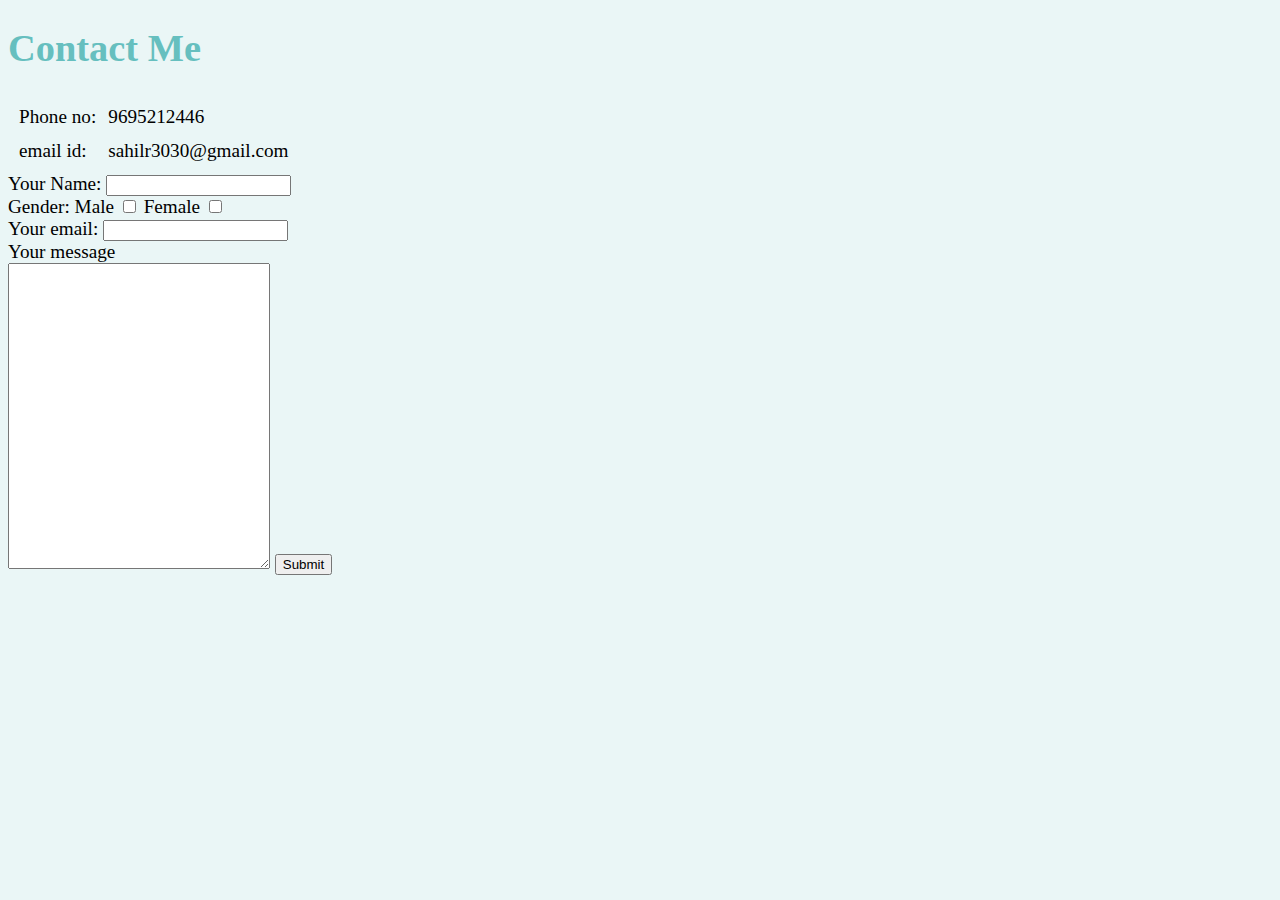
<file: contact.html>
<!DOCTYPE html>
<html lang="en" dir="ltr">
  <head>
    <meta charset="utf-8">
    <link rel="stylesheet" href="CSS/styles.css">
    <title>My contact</title>
  </head>
  <body>
    <h1>Contact Me</h1>
    <table cellspacing="10">
      <tr>
       <td>Phone no:</td>
       <td>9695212446</td>
      </tr>
      <tr>
        <td>email id:</td>
        <td>sahilr3030@gmail.com</td>
      </tr>
    </table>

    <form action="mailto:sahilr3030@gmail.com" method="post" enctype="text/plain">
      <label>Your Name:</label>
      <input type="text" name="name" value=""><br>
      <label>Gender:</label>
      <label>Male</label>
      <input type="checkbox" name="male" value="">
      <label>Female</label>
      <input type="checkbox" name="female" value=""><br>
      <label>Your email:</label>
      <input type="email" name="youremail" value=""><br>
      <label>Your message</label><br>
      <textarea name="yourmsg" rows="20" cols="30"></textarea>
      <input type="submit" >

    </form>
  </body>
</html>
</file>
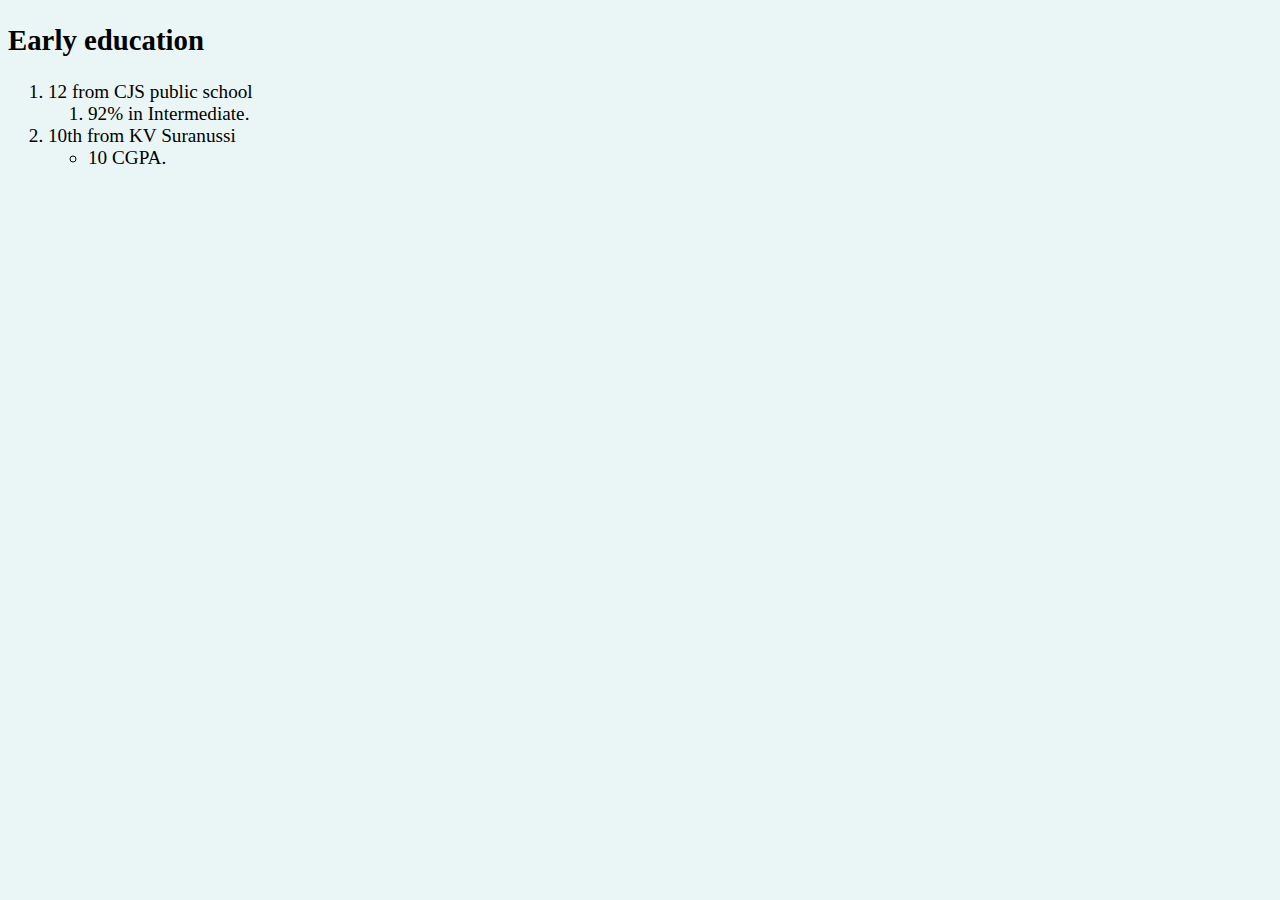
<file: Early-education.html>
<!DOCTYPE html>
<html lang="en" dir="ltr">

<head>
  <meta charset="utf-8">
  <link rel="stylesheet" href="CSS/styles.css">
  <title>My education</title>
  <h2>Early education</h2>
</head>

<body>
  <ol>
    <li>12 from CJS public school
      <ol>
        <li>92% in Intermediate.</li>
      </ol>
    </li>
    <li>10th from KV Suranussi
      <ul>
        <li>10 CGPA.</li>
      </ul>
    </li>
  </ol>
</body>

</html>
</file>
<file: CSS/styles.css>
body{
  font-size: 120%;
  background-color: #EAF6F6 ;

}
h1{
      color: #66BFBF;
}
h3{
      color: #66BFBF;
}
hr{
  border-style: none ;
  border-color: grey;
  border-top-style: dotted;
  border-width: 5px;
  height: 0;
  width: 5%;

}
</file>
